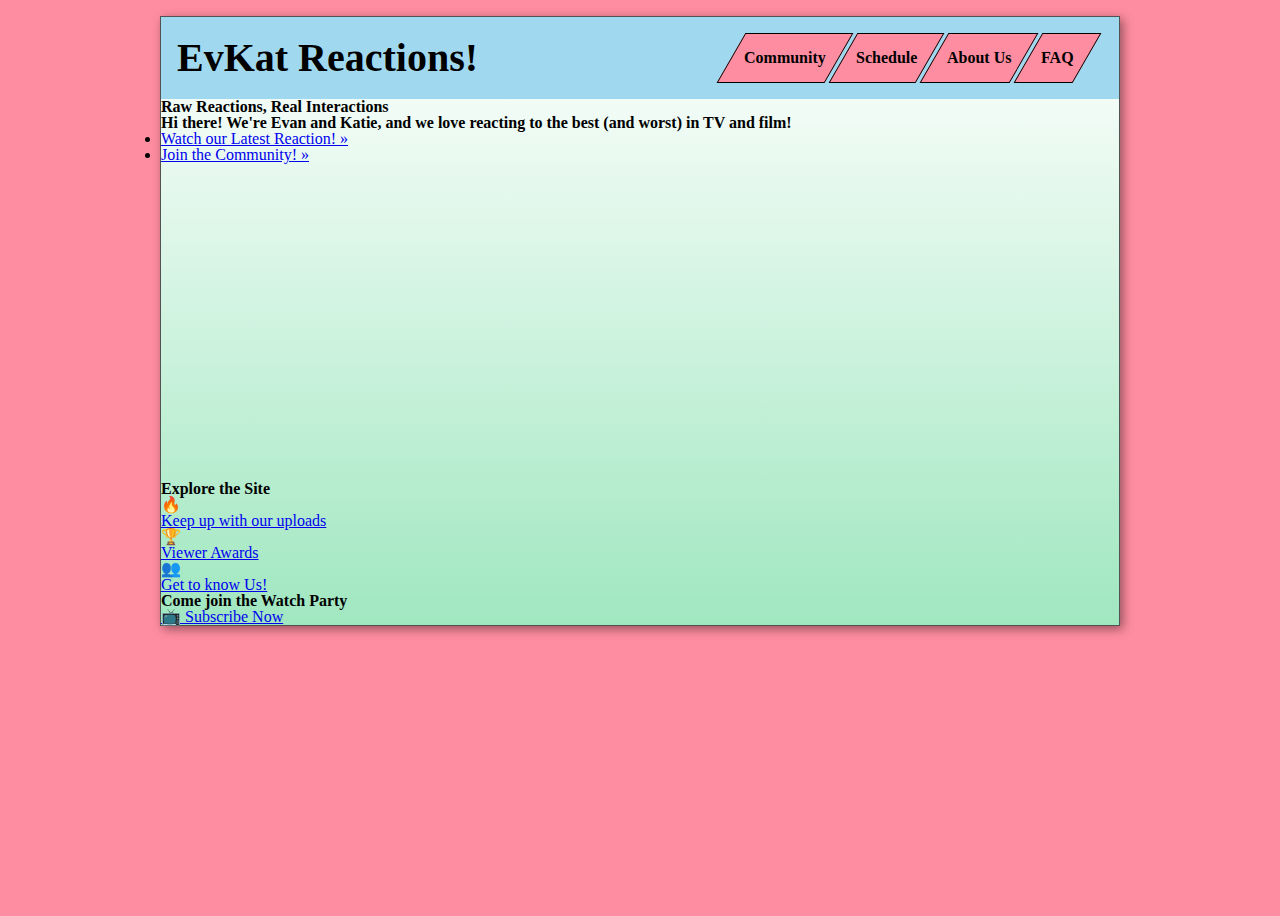
<file: index.html>
<!DOCTYPE html>
<html lang="en">
<head>
    <meta charset="UTF-8">
    <meta name="viewport" content="width=device-width, initial-scale=1.0">
    <title>Evan and Katies Website</title>
    <link rel="stylesheet" href="reset.css">
    <link rel="stylesheet" href="main.css">
</head>
<body>
   <div class="wrapper">
      <header>
         <h1><a href="index.html">EvKat Reactions!</a></h1>
         <nav>
            <ul>
               <li><a href="Community.html"><span>Community</span></a></li>
               <li><a href="upload-schedule.html"><span>Schedule</span></a></li>
               <li><a href="About-Us.html"><span>About Us</span></a></li>
               <li><a href="FAQ.html"><span>FAQ</span></a></li>
            </ul>
         </nav>
      </header>

      <main class="homepage">
         <h1>Raw Reactions, Real Interactions</h1>
         <h2>Hi there! We're Evan and Katie, and we love reacting to the best (and worst) in TV and film!</h2>

         <div class="options">
            <ul>
               <li><a href="#" class="indexbutton">Watch our Latest Reaction!&nbsp;&raquo;</a></li>
               <li><a href="#" class="indexbutton">Join the Community!&nbsp;&raquo;</a></li>
            </ul>
         </div>

      <section class="introvideo">

         <iframe width="560" height="315" src="https://www.youtube.com/embed/xTtHqeDRTqA?si=upHnPD_ZK1ew-unY" title="YouTube video player" frameborder="0" allow="accelerometer; autoplay; clipboard-write; encrypted-media; gyroscope; picture-in-picture; web-share" referrerpolicy="strict-origin-when-cross-origin" allowfullscreen></iframe>
      </section>

      
      <section>
         <h2>Explore the Site</h2>
         <div class="exploregrid">
           <div class="explorecard">
             <div class="iconflame">🔥</div>
             <a class="cardtitle" href="upload-schedule.html">Keep up with our uploads</a>
           </div>
           <div class="explorecard">
             <div class="icontrophy">🏆</div>
             <a class="cardtitle" href="Community.html">Viewer Awards</a>
           </div>
           <div class="explorecard">
             <div class="iconusers">👥</div>
             <a class="cardtitle" href="About-Us.html">Get to know Us!</a>
           </div>
         </div>
       </section> 
   

      
         
      </main>

      <footer>
            <small>
               <h3>Come join the Watch Party</h3>
               <a href="https://www.youtube.com/">📺 Subscribe Now</a>
            </small>
      </footer>
   </div>
</body>
</html>
</file>
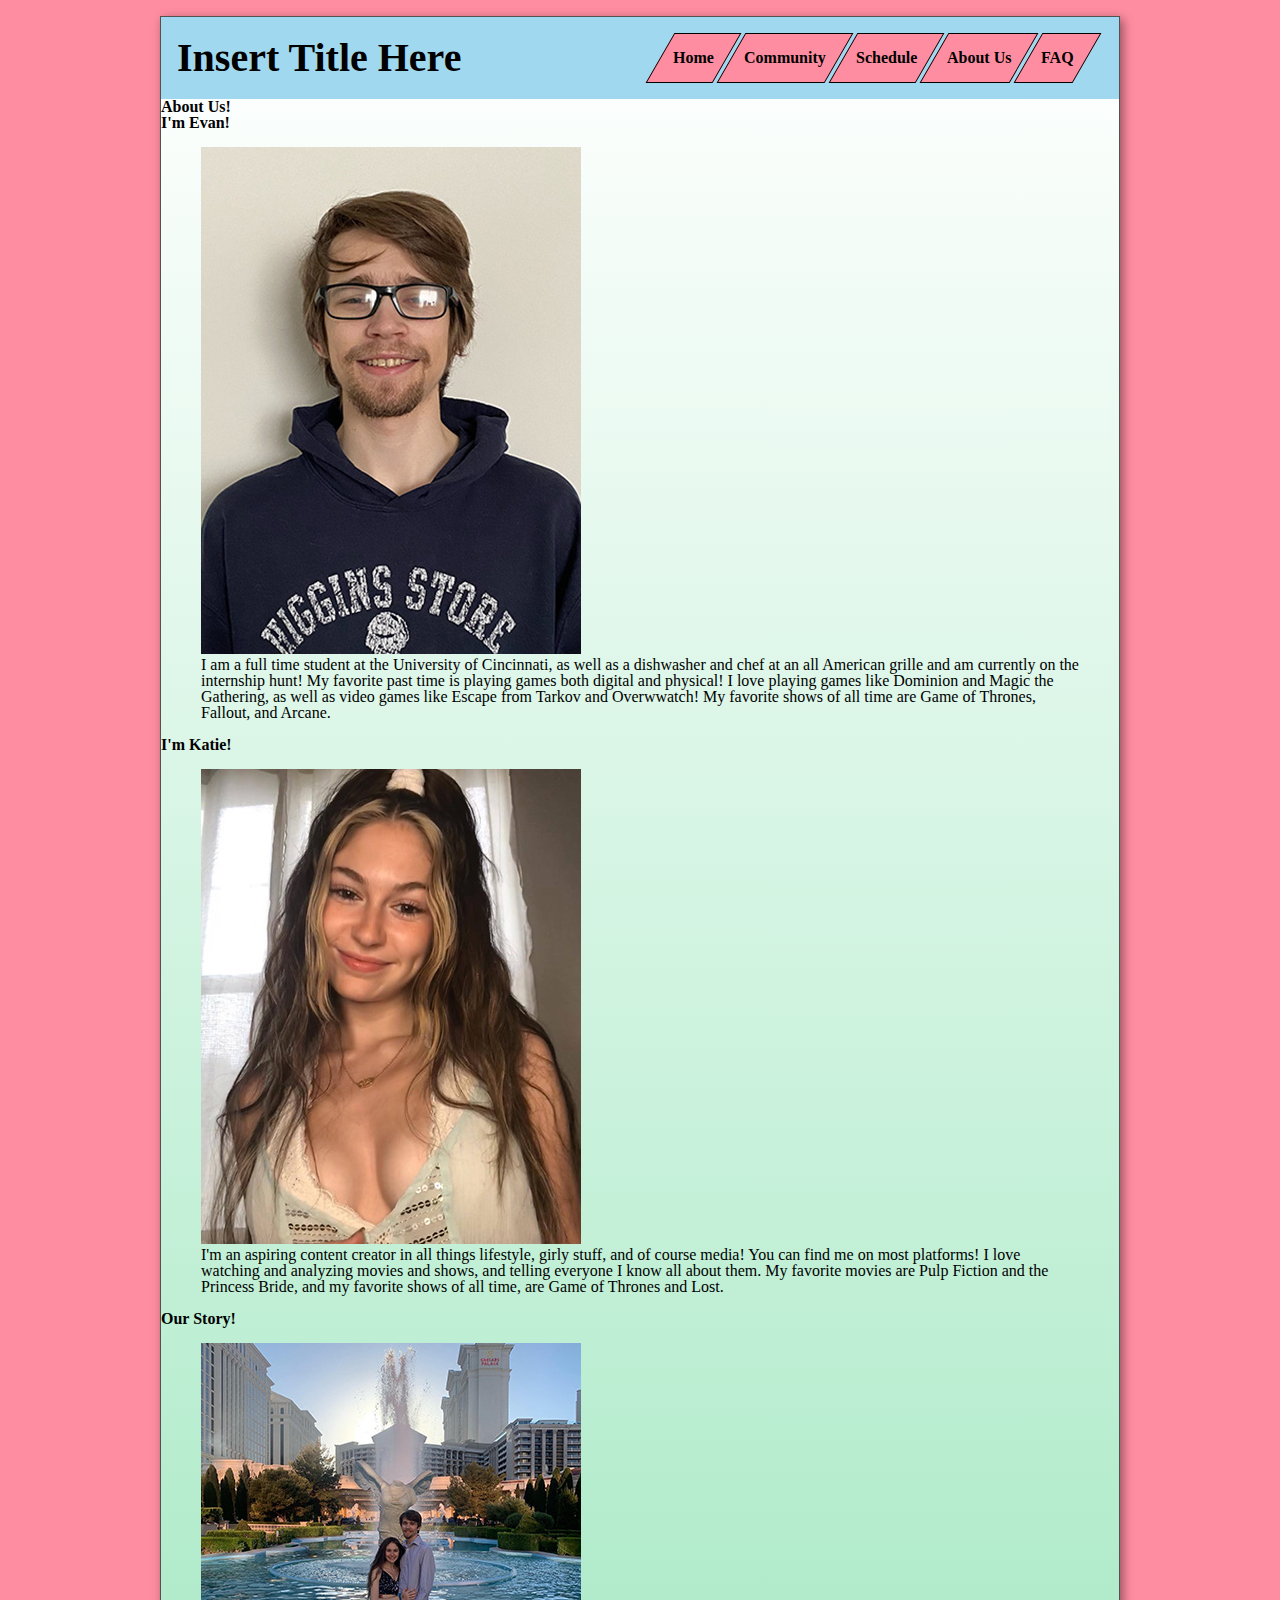
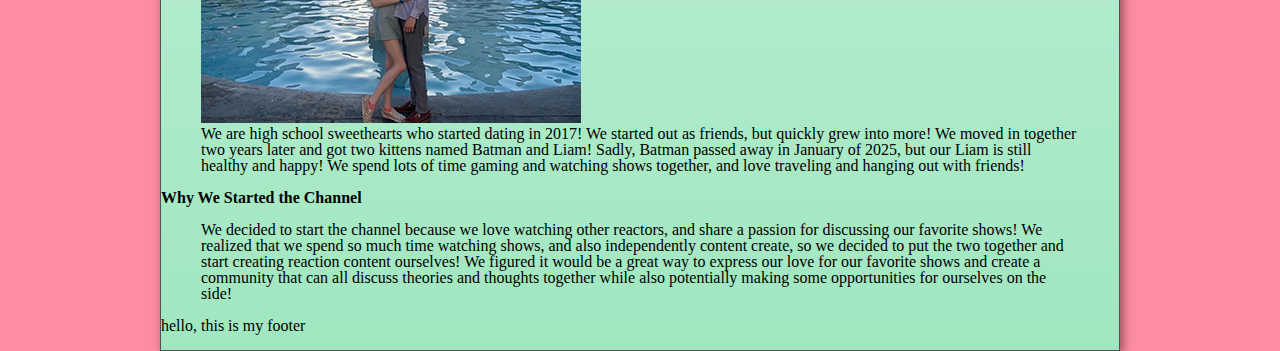
<file: About-Us.html>
<!DOCTYPE html>
<html lang="en">
<head>
    <meta charset="UTF-8">
    <meta name="viewport" content="width=device-width, initial-scale=1.0">
    <title>Evan and Katie's Website</title>
    <link rel="stylesheet" href="reset.css">
    <link rel="stylesheet" href="main.css">
</head>
<body>
   <div class="wrapper">
      <header>
         <h1><a href="index.html">Insert Title Here</a></h1>
         <nav>
            <ul>
               <li><a href="index.html"><span>Home</span></a></li>
               <li><a href="Community.html"><span>Community</span></a></li>
               <li><a href="upload-schedule.html"><span>Schedule</span></a></li>
               <li><a href="About-Us.html"><span>About Us</span></a></li>
               <li><a href="FAQ.html"><span>FAQ</span></a></li>
            </ul>
         </nav>
      </header>

<main class="about">

   <section class = "Profiles">
         <h2>About Us!</h2>

      <section class="Evan">
         <h3>I'm Evan!</h3>
         <figure>
            <img src="images/Evan.jpg" alt="Evan">
            <p>
               I am a full time student at the University of Cincinnati, as well as a dishwasher and chef at an all American grille and am currently on the internship hunt! My favorite past time is playing games both digital and physical! I love playing games like Dominion and Magic the Gathering, as well as video games like Escape from Tarkov and Overwwatch! My favorite shows of all time are Game of Thrones, Fallout, and Arcane.
            </p>
         </figure>
      </section>

      <section class="Katie">
         <h3>I'm Katie!</h3>
         <figure>
            <img src="images/Katie2.jpg" alt="Katie">
            <p>
               I'm an aspiring content creator in all things lifestyle, girly stuff, and of course media! You can find me on most platforms! I love watching and analyzing movies and shows, and telling everyone I know all about them. My favorite movies are Pulp Fiction and the Princess Bride, and my favorite shows of all time, are Game of Thrones and Lost. 
            </p>
         </figure>
      </section>
   </section>

   <section class="ourlives">
      <h2>Our Story!</h2>
      <figure>
         <img src="images/EvanandKatie.jpg" alt="">
         <p>
            We are high school sweethearts who started dating in 2017! We started out as friends, but quickly grew into more! We moved in together two years later and got two kittens named Batman and Liam! Sadly, Batman passed away in January of 2025, but our Liam is still healthy and happy! We spend lots of time gaming and watching shows together, and love traveling and hanging out with friends! 
         </p>
      </figure>
   </section>

   <section class="channelstart">
      <h2>Why We Started the Channel</h2>
         <figure>
         <p>
            We decided to start the channel because we love watching other reactors, and share a passion for discussing our favorite shows! We realized that we spend so much time watching shows, and also independently content create, so we decided to put the two together and start creating reaction content ourselves! We figured it would be a great way to express our love for our favorite shows and create a community that can all discuss theories and thoughts together while also potentially making some opportunities for ourselves on the side!
         </p>
      </figure>
   </section>


</main>

<footer>
   <small>
      <p>hello, this is my footer</p>
   </small>
</footer>

   </div>
</body>
</html>
</file>
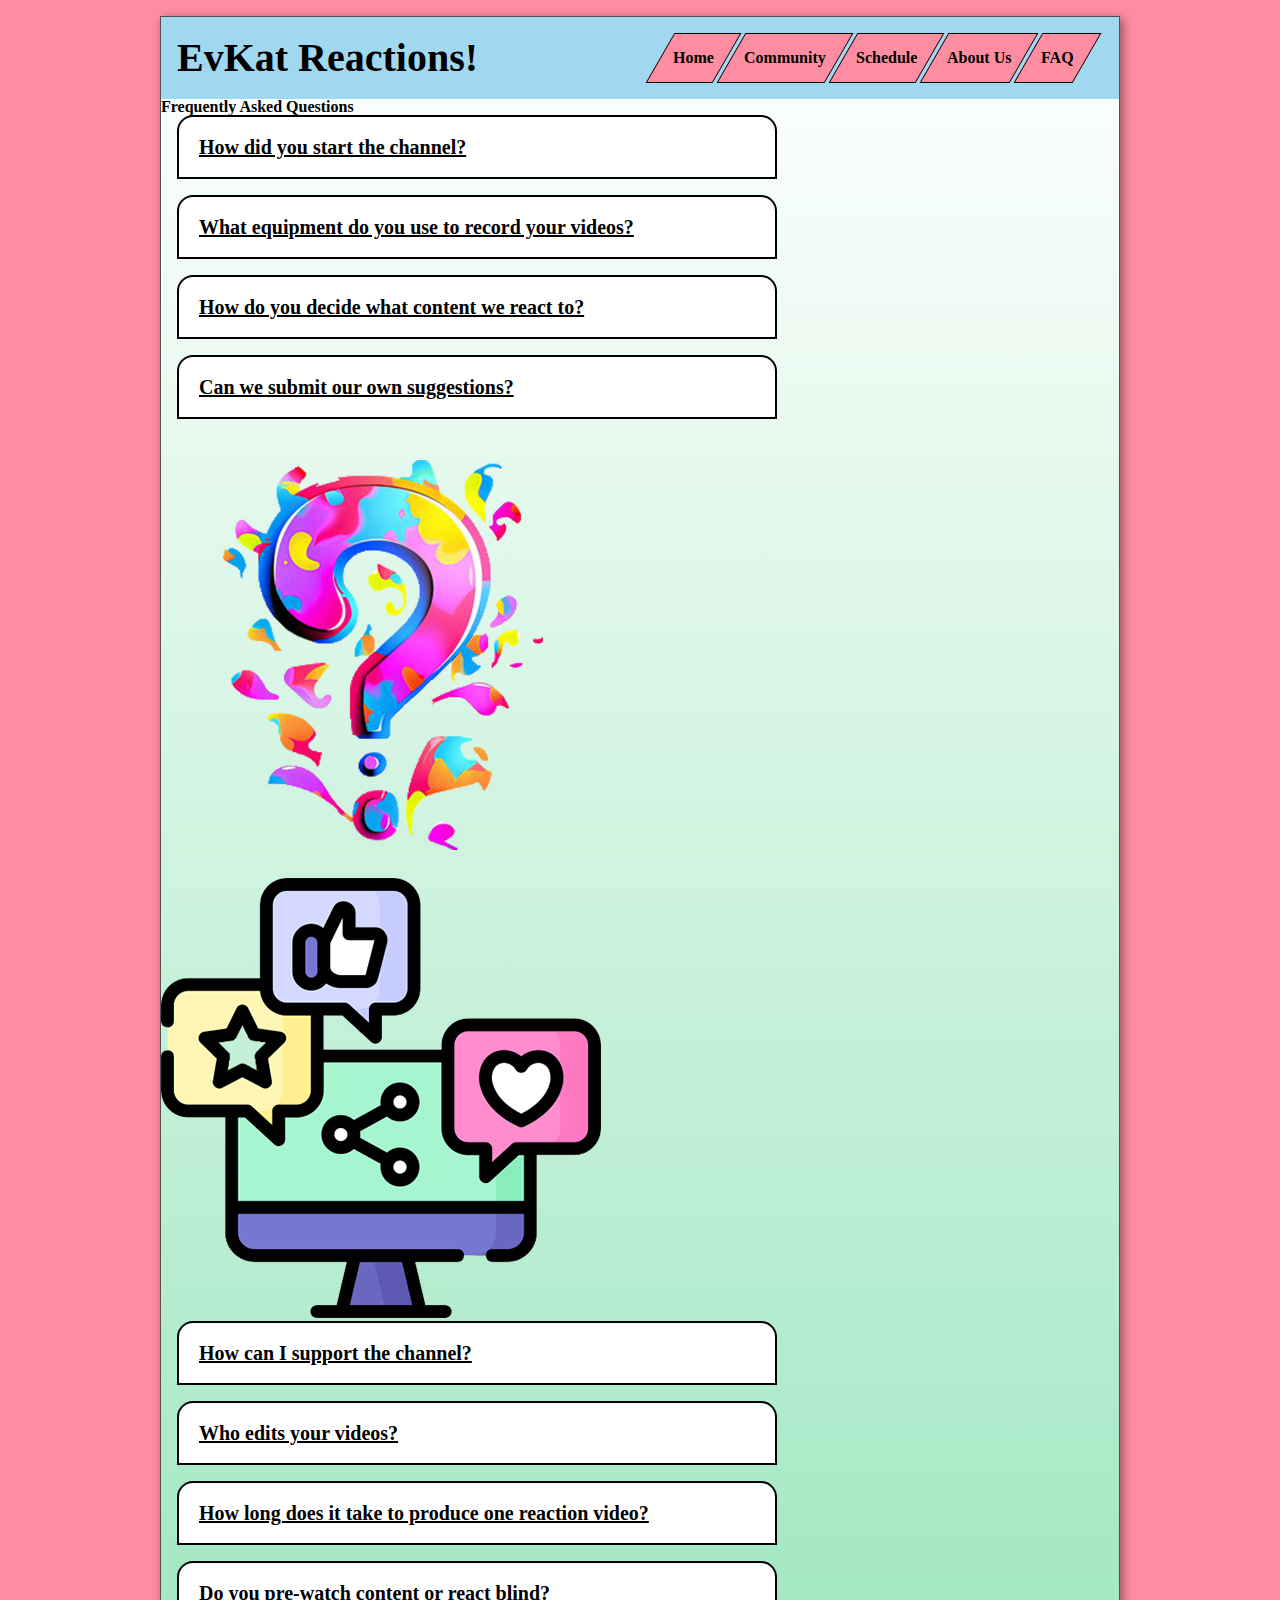
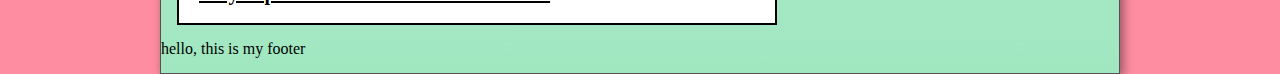
<file: FAQ.html>
<!DOCTYPE html>
<html lang="en">
<head>
    <meta charset="UTF-8">
    <meta name="viewport" content="width=device-width, initial-scale=1.0">
    <title>Evan and Katie's Website</title>
    <link rel="stylesheet" href="reset.css">
    <link rel="stylesheet" href="main.css">
    <script src="jquery-3.4.1.js"></script>
</head>
<body>
   <div class="wrapper">
      <header>
         <h1><a href="index.html">EvKat Reactions!</a></h1>
         <nav>
            <ul>
               <li><a href="index.html"><span>Home</span></a></li>
               <li><a href="Community.html"><span>Community</span></a></li>
               <li><a href="upload-schedule.html"><span>Schedule</span></a></li>
               <li><a href="About-Us.html"><span>About Us</span></a></li>
               <li><a href="FAQ.html"><span>FAQ</span></a></li>
            </ul>
         </nav>
      </header>

   <main class="faq">
         <h2>Frequently Asked Questions</h2>
         
   <section class="firsthalf">
         <div class="drawer">
            <h3><a href="#">How did you start the channel?</a></h3>

               <div class="inner">
                  <p>We started the channel by first surveying the scene, checking out lots of different reactors and seeing what we liked and disliked about certain channels and what aspects of those channels we wanted to apply to our own</p>

                  <p>Next we decided things like our channel name and logo, and started to create social medias and our discord and patreon sites. Then we began to decide what shows to react to! Once we decided we started to record videos and start saving them up. Eventually once we had a nice reserve we started releasing our content!</p>
               </div>
         </div>

         <div class="drawer">
            <h3><a href="#">What equipment do you use to record your videos?</a></h3>

               <div class="inner">
                  <p>We use a Blue Yeti Microphone to record our audio, a Pentax DSLR camera to record our video, and OBS software to screen capture what we are reacting to.</p>

                  <p>Eventually we hope to upgrade audio equipment get some lavalier microphones to provide better, more crisp audio to our viewers!</p>
               </div>
         </div>

         <div class="drawer">
            <h3><a href="#">How do you decide what content we react to?</a></h3>

               <div class="inner">
                  <p>We decide based off of a variety of factors! We take viewer suggestions in to account, we factor in shows we haven't seen before out of the classic hit shows throughout time, and we stay tuned for upcoming releases that everybody is excited for!</p>
               </div>
         </div>

         <div class="drawer">
            <h3><a href="#">Can we submit our own suggestions?</a></h3>

               <div class="inner">
                  <p>Absolutely! You can always drop a suggestion in the youtube comments, participate in discord polls, or if you really want your suggestion to be prioritized, can suggest on patreon!</p>
               </div>
         </div>
   </section>

   <section class="image1FAQ">
         <img src="images/qmark.png" alt="">
   </section>

   <section class="img2FAQ">
         <img src="images/randomicons.png" alt="">
   </section>

   <section class="secondhalf">
      <div class="drawer">
         <h3><a href="#">How can I support the channel?</a></h3>

            <div class="inner">
               <p>One of the best ways to support us is through our patreon where you can gain access to early reactions, uncut videos, and more!</p>

               <p>If you would like to support the channel for free, you can help us out most by subscribing to our YouTube channel, liking and commenting on our videos, and helping our community grow by joining us on discord or other social media platforms!</p>
            </div>
      </div>

      <div class="drawer">
         <h3><a href="#">Who edits your videos?</a></h3>

            <div class="inner">
               <p>We do all of our editing ourself! Eventually we may hire an editor, but as of now we have no reason not to take care of things ourselves, as most of it is quite simle in the grand scheme of editing!</p>
            </div>
      </div>

      <div class="drawer">
         <h3><a href="#">How long does it take to produce one reaction video?</a></h3>

            <div class="inner">
               <p>(Not sure yet lol)</p>
            </div>
      </div>

      <div class="drawer">
         <h3><a href="#">Do you pre-watch content or react blind?</a></h3>

            <div class="inner">
               <p>We try to keep the vast majority of content to stuff that we have not seen before to keep our reactions original and authentic, but would not be opposed to reaecting along to something we have already seen to provide deeper analysis if the viewers really seemed to want it</p>
            </div>
      </div>
   </section>


      </main>

   <footer>
         <small>
            <p>hello, this is my footer</p>
         </small>
   </footer>

   </div>

   <script>
      $("div.drawer").click(function() {
         $(this).find(".inner").slideToggle("slow");
      });
   </script>

</body>
</html>
</file>
<file: main.css>
/* Global Settings */

* {
	box-sizing: border-box;
}

body {
	background-color: #ff8da1;
   height: 100vh;
   margin: auto;
}
	
div.wrapper {
   border: 1px solid rgb(82, 82, 82);
   background: linear-gradient(white, rgb(160, 231, 192));
   max-width: 960px;
   box-shadow: 3px 3px 10px rgba(0, 0, 0, 0.428);
   margin: 1rem auto;
}

img {
   max-width: 100%;
   height: auto;
}

/* Nav/Header */

header {
   background-color: #A0D9EF;
   display: flex;
   justify-content: space-between;
   align-items: center;
   padding: 1rem;
}

header h1 {
   /* margin-left: 1rem; */
   font-size: 250%;
}

header h1 a {
   text-decoration: none;
   color: black;
}

nav {
   /* display: flex; */
   /* justify-content: space-evenly; */
   /* gap: 1rem; */
   /* padding: 0 0 1rem 0; */
   margin: 0 1rem 0 0; /* adds a little space on the right */
 }
 
 nav li {
   display: inline-block;
   background-color: #ff8da1;
   transform: skew(-30deg);
   /* padding: 1rem 0.75rem; */
   /* text-decoration: none; */
   /* color: white; */
   border: 0.25px solid black;
   transition: all 1s ease;
 }

 nav li:hover {
  background-color: rgb(160, 231, 192);
  box-shadow: 0px 2px 5px rgba(0, 0, 0, 0.507); /* hover effect */
}
 
 nav li span {
   display: inline-block;
   transform: skew(30deg);
   font-weight: bold;
 }

 nav a {
   color: black; /* text inside buttons */
   padding: 1rem 0.75rem; /* clickable space in buttons */
   display: block;
   transition: all 1s ease;
 }

 nav a:hover {
  transform: scale(1.1); /* hover effect */
 }

 footer {
  clear: both;
 }

 /* Homepage CSS */


 /* Community CSS */


 /* Schedule CSS */




 /* About Page CSS */


 /* FAQ CSS */
/* OUTER DRAWER
---------------------------- */

.drawer {
   background-color: white;
  margin-bottom: 1rem;
  margin-left: 1rem;
  border: 2px solid black;
  border-top-right-radius: 1rem;
  border-top-left-radius: 1rem;
   font-size: 125%;
   width: 600px;
}


.drawer a {
   color: black;
  padding: 1em;
   display: block;
}


.drawer a:hover {
  background-color: #ff8da1;
  border-top-right-radius: 15px;
  border-top-left-radius: 15px;
   color: white;
}



/* INNER DRAWER
---------------------------- */

.inner {
  background-color: #A0D9EF;
   border-top: 1px solid black;
  line-height: 130%;
  font-size: .9em;
  padding: 1em 2em;
  box-shadow: inset 0px 0px 30px #00000075;
  display:none; 
}

.inner a,
.inner a:hover {
  padding: 0;
  background-color: #A0D9EF;
}
        



/* Slick Carousel Styles
   from https://kenwheeler.github.io/slick/
---------------------------- */
/* Entire slider area */
.slick-slider {
  background-color: rgb(223, 221, 221);
}

/* Styles for individual slides */
.slide {
  background: #f5f5f5;
  padding: 1rem 2rem;
  margin: 1rem 0.75rem;
  border-radius: 10px;
  font-size: 1.25rem;
  line-height: 1.4;
}

.slide h2 {
  font-size: 1.75rem;
  margin-bottom: 0.5rem;
}

/* Adds spacing between slides */
.slick-slide {
  padding: 0 1rem;
}

/* Arrow buttons */
.slick-prev, 
.slick-next {
  position: absolute;
  top: 50%; /* Vertical placement */
  transform: translateY(-50%);
  z-index: 2;
  display: block;
  width: 30px;
  height: 30px;
  background: rgba(0, 0, 0, 0.5);
  border-radius: 50%;
  color: white;
  font-size: 0; /* hides default arrow text */
  border: none;
  background: transparent;
  filter: drop-shadow(0px 0px 3px rgba(0, 0, 0, 0.8));
  
}

/* Position of left arrow */
.slick-prev {
  left: 10px; 
}

/* Position of right arrow */
.slick-next {
  right: 10px;
}
</file>
